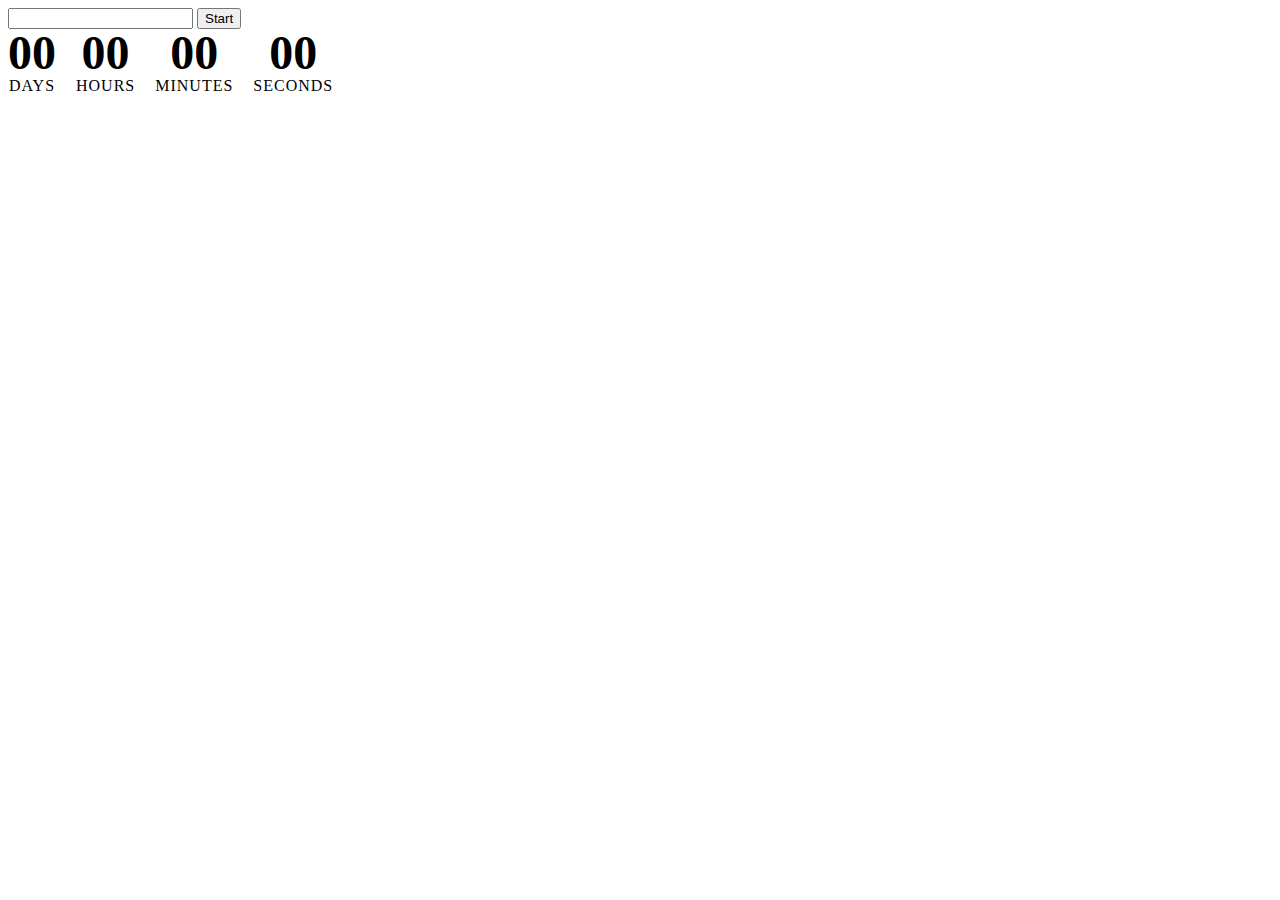
<file: src/1-timer.html>
<!DOCTYPE html>
<html lang="en">
  <head>
    <meta charset="UTF-8" />
    <meta http-equiv="X-UA-Compatible" content="IE=edge" />
    <meta name="viewport" content="width=device-width, initial-scale=1.0" />
    <title>Timer</title>
    <link rel="stylesheet" href="./css/timer.css" />
  </head>
  <body>
    <input type="text" id="datetime-picker" />
    <button type="button" data-start>Start</button>
  
    <div class="timer">
      <div class="field">
        <span class="value" data-days>00</span>
        <span class="label">Days</span>
      </div>
      <div class="field">
        <span class="value" data-hours>00</span>
        <span class="label">Hours</span>
      </div>
      <div class="field">
        <span class="value" data-minutes>00</span>
        <span class="label">Minutes</span>
      </div>
      <div class="field">
        <span class="value" data-seconds>00</span>
        <span class="label">Seconds</span>
      </div>
    </div>
    <script src="./js/1-timer.js"></script>
  </body>
</html>
</file>
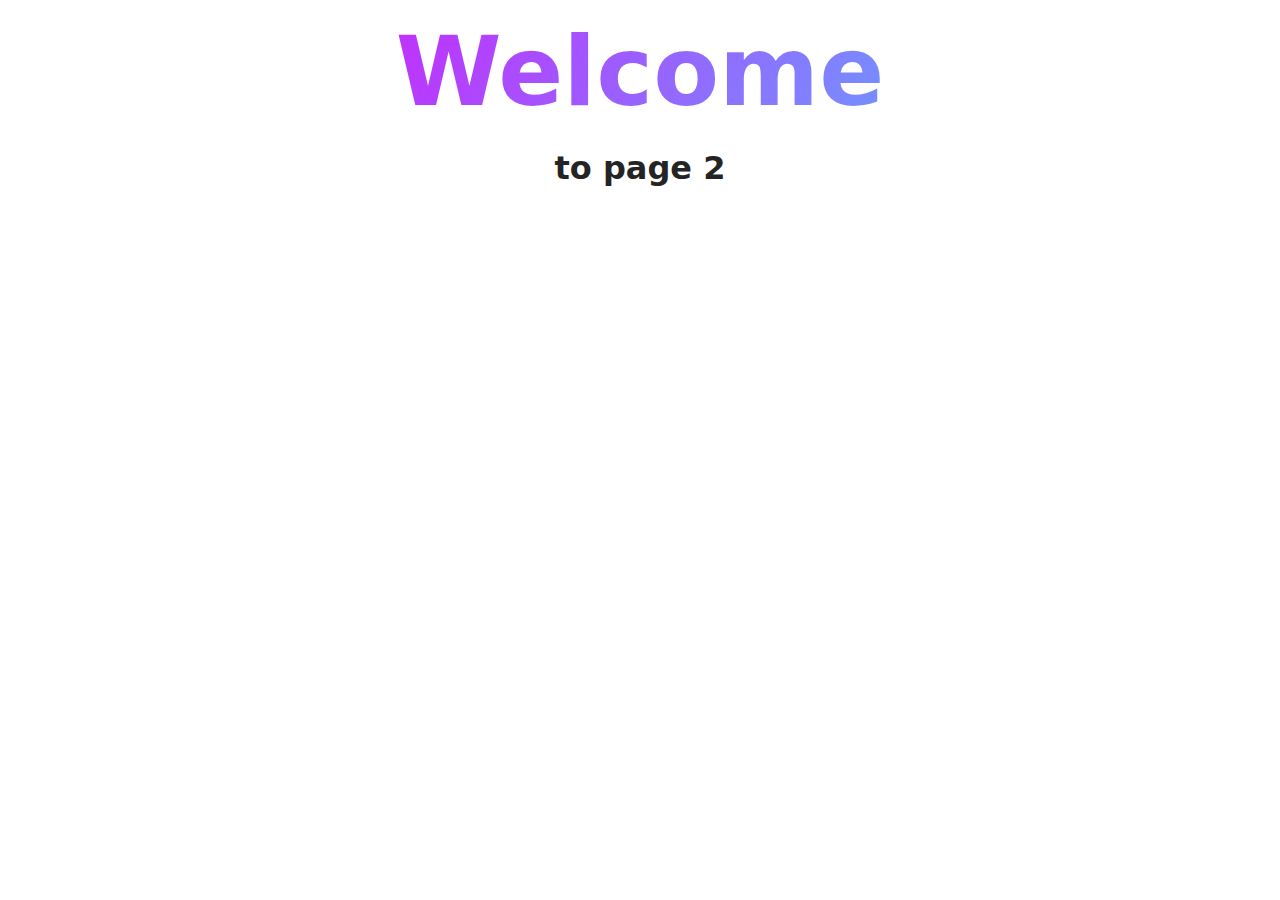
<file: src/page-2.html>
<!DOCTYPE html>
<html lang="en">
  <head>
    <meta charset="UTF-8" />
    <meta http-equiv="X-UA-Compatible" content="IE=edge" />
    <meta name="viewport" content="width=device-width, initial-scale=1.0" />
    <title>Page 2</title>
    <link rel="stylesheet" href="./css/styles.css" />
  </head>
  <body>
    <load
      src="./partials/header.html"
      icon-path="./img/sprite.svg#logo"
      highlight-act="active"
    />

    <main>
      <div class="container">
        <h1 class="main-title">
          <span class="main-title-gradient">Welcome</span> to page 2
        </h1>
        <load src="./partials/back-link.html" />
      </div>
    </main>

    <load src="./partials/footer.html" />
  </body>
</html>
</file>
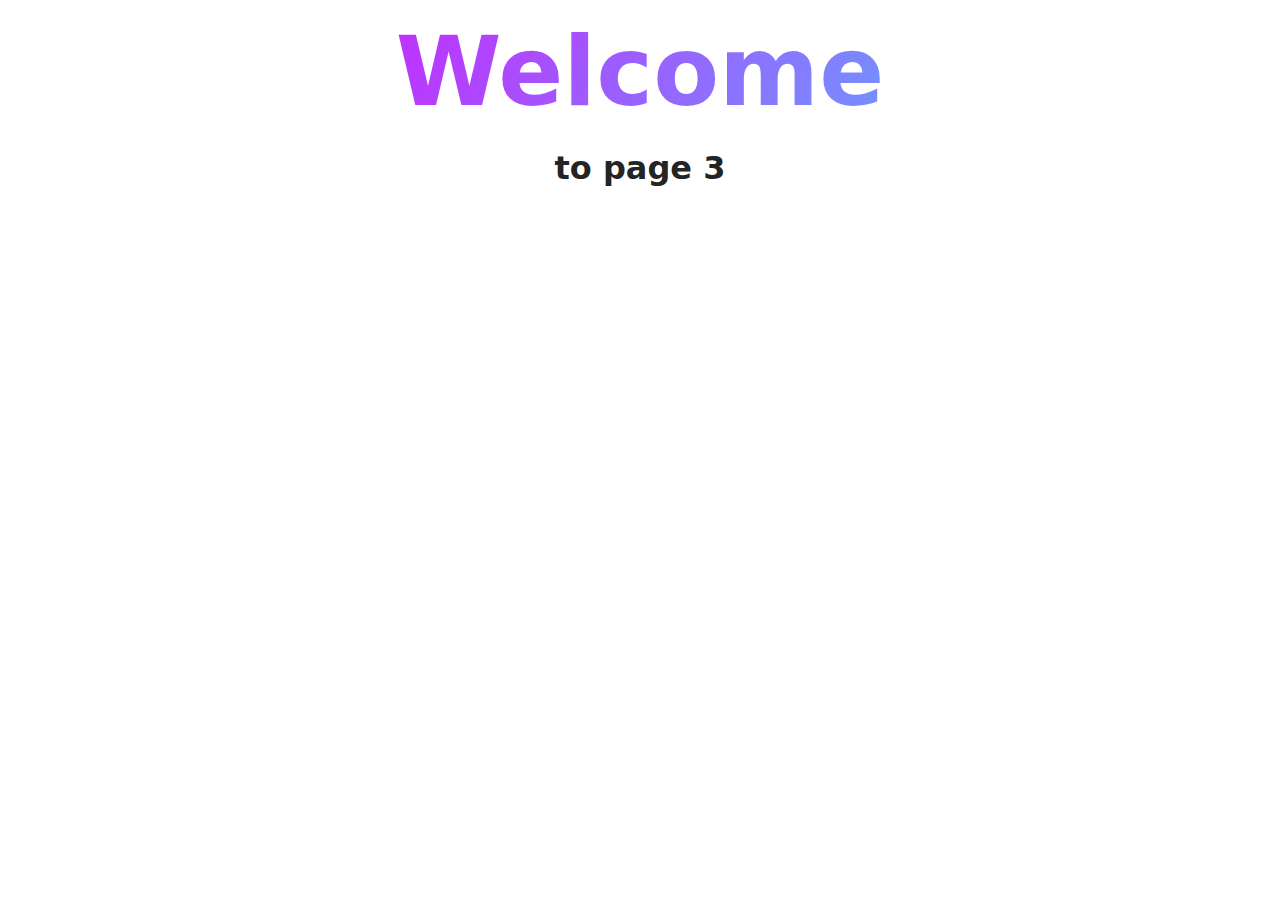
<file: src/page-3.html>
<!DOCTYPE html>
<html lang="en">
  <head>
    <meta charset="UTF-8" />
    <meta http-equiv="X-UA-Compatible" content="IE=edge" />
    <meta name="viewport" content="width=device-width, initial-scale=1.0" />
    <title>Page 3</title>
    <link rel="stylesheet" href="./css/styles.css" />
  </head>
  <body>
    <load
      src="./partials/header.html"
      icon-path="./img/sprite.svg#logo"
      highlight-curr="active"
    />

    <main>
      <div class="container">
        <h1 class="main-title">
          <span class="main-title-gradient">Welcome</span> to page 3
        </h1>
        <load src="./partials/back-link.html" />
      </div>
    </main>

    <load src="./partials/footer.html" />
  </body>
</html>
</file>
<file: src/css/timer.css>
.timer {
    display: flex;
    gap: 20px;
}

.field {
    text-align: center;
}

.value {
    
    font-size: 48px;
    font-weight: bold;
    line-height: 1;
    margin-bottom: 8px;
}

.label {
    display: block;
    font-size: 16px;
    text-transform: uppercase;
    letter-spacing: 1px;
}
</file>
<file: src/css/styles.css>
/**
  |============================
  | include css partials with
  | default @import url()
  |============================
*/
/* Common styles */
@import url('./reset.css');
@import url('./base.css');
@import url('./container.css');
@import url('./animations.css');

/* Sections style */
@import url('./header.css');
@import url('./vite-promo.css');
@import url('./badges.css');
@import url('./back-link.css');
@import url('./footer.css');
</file>
